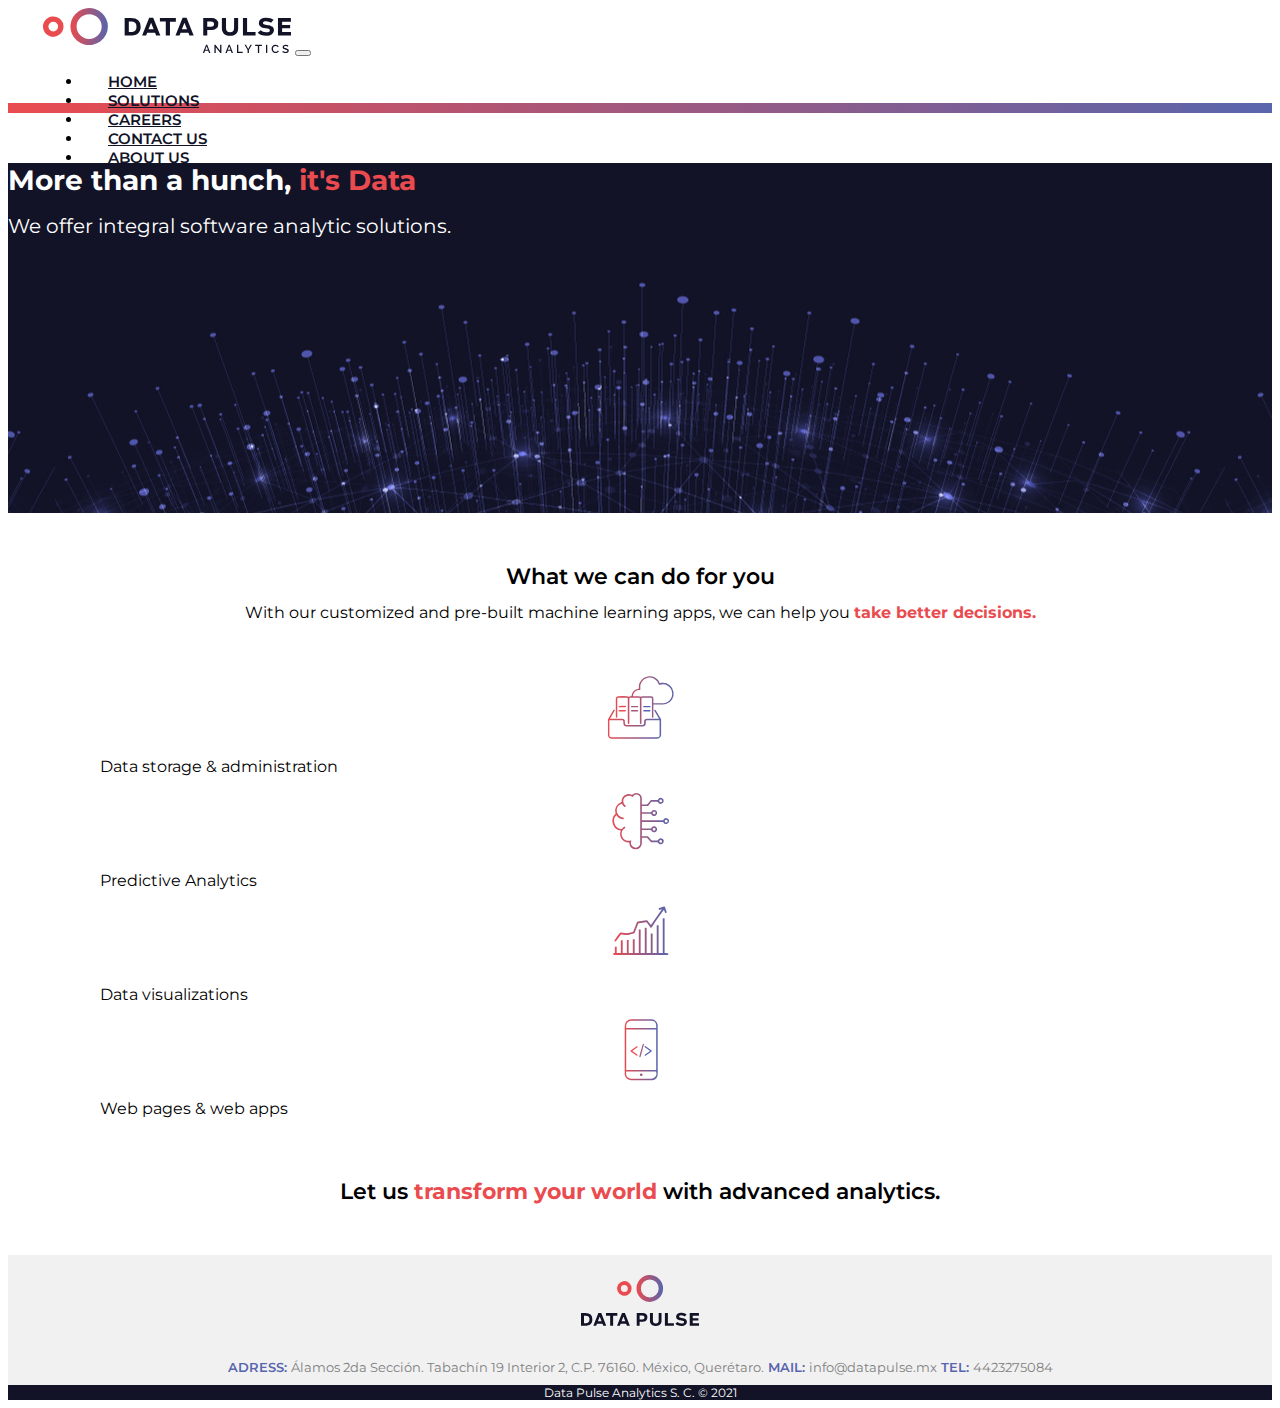
<file: index.html>
<!DOCTYPE html>
<html lang="en">
<head>
    <meta charset="UTF-8">
    <meta http-equiv="X-UA-Compatible" content="IE=edge">
    <meta name="viewport" content="width=device-width, initial-scale=1.0">
    <title>Data Pulse MX</title>
    <link rel="preconnect" href="https://fonts.gstatic.com">
    <link href="https://fonts.googleapis.com/css2?family=Montserrat:wght@400;600;700&display=swap" rel="stylesheet">
    <link rel="preconnect" href="https://fonts.gstatic.com">
    <link href="https://fonts.googleapis.com/css2?family=Lato&display=swap" rel="stylesheet">
    <link rel="stylesheet" href="./Styles/main.css">
    <link href="https://cdn.jsdelivr.net/npm/bootstrap@5.0.0-beta2/dist/css/bootstrap.min.css" rel="stylesheet" integrity="sha384-BmbxuPwQa2lc/FVzBcNJ7UAyJxM6wuqIj61tLrc4wSX0szH/Ev+nYRRuWlolflfl" crossorigin="anonymous">
</head>
<body id="Data_Pulse_Body">
    <nav id="Data_Pulse_Navbar" class="navbar navbar-expand-lg navbar-light">
        <div id="Data_Pulse_Header" class="container-fluid">
          <img id="Data_Pulse_Logo" src="./Sources/svg/logo_header.svg" alt="Logo_Header_Data_Pulse">
          <button id="Navbartoggler" class="navbar-toggler border-0" type="button" data-bs-toggle="collapse" data-bs-target="#navbarNav" aria-controls="navbarNav" aria-expanded="false" aria-label="Toggle navigation">
            <span class="navbar-toggler-icon"></span>
          </button>
          <div class="collapse navbar-collapse" id="navbarNav">
            <ul class="navbar-nav">
              <li class="nav-item">
                <a class="nav-link active" aria-current="page" href="#">HOME</a>
              </li>
              <li class="nav-item">
                <a class="nav-link" href="./Webpage/solutions.html">SOLUTIONS</a>
              </li>
              <li class="nav-item">
                <a class="nav-link" href="./Webpage/careers.html">CAREERS</a>
              </li>
              <li class="nav-item">
                <a class="nav-link" href="./Webpage/contact.html">CONTACT US</a>
              </li>
              <li class="nav-item">
                <a class="nav-link" href="./Webpage/aboutus.html">ABOUT US</a>
              </li>
            </ul>
          </div>
        </div>
    </nav>
    <section id="Banner_morethanahunch" class="container-fluid d-flex">
      <h1>
          More than a hunch,
          <none id="destacado">it's Data</none>
      </h1>
      <h2>
          We offer integral software analytic solutions.
      </h2>
    </section>
    <section id="Servicios" class="container-fluid">
      <h1>What we can do for you</h1>
      <h2>With our customized and pre-built machine learning apps, we can help you 
        <none id="takebetterdes">take better decisions.</none>
      </h2>
      <div id= "Serviciosgrid" class="row d-flex">
        <div class="col-sm">
            <div id= "Servicioscont" class="container-fluid d-flex">
                <img src="./Sources/svg/icn_storage.svg" alt="icn_storage">
                <p>Data storage & administration</p>
            </div>    
        </div>
        <div class="col-sm">
            <div id= "Servicioscont" class="container-fluid d-flex">
                <img src="./Sources/svg/icn_predictive.svg" alt="icn_predictive">
                <p>Predictive Analytics</p>
            </div>
        </div>
        <div class="col-sm">
            <div id= "Servicioscont" class="container-fluid d-flex">
                <img src="./Sources/svg/icn_visualization.svg" alt="icn_visualization">
                <p>Data visualizations</p>
            </div>     
        </div>
        <div class="col-sm">
            <div id= "Servicioscont" class="container-fluid d-flex">
                <img src="./Sources/svg/icn_webapp.svg" alt="icn_webpage">
                <p>Web pages & web apps</p>
            </div>
        </div>
    </div>
      <h1>Let us <none id= "transform">transform your world</none> with advanced analytics.</h1>  
    </section>
    <footer id="Data_Pulse_Footer" class="container-fluid">
        <img src="./Sources/svg/logo_footer.svg" alt="Logo_FooteR_Data_Pulse">
        <p id= "Data_Pulse_Info">ADRESS:
          <none id="footertext">Álamos 2da Sección. Tabachín 19 Interior 2, C.P. 76160. México, Querétaro.</none>
          MAIL:
          <none id="footertext">info@datapulse.mx</none>
          TEL:
          <none id="footertext">4423275084</none>
        </p>
        <p id= "Data_Pulse_Info_Mobile">
          <none id="footertext">Álamos 2da Sección. Tabachín 19 Interior 2, <br> C.P. 76160. México, Querétaro.</none>
          <br>
          MAIL:
          <none id="footertext">info@datapulse.mx</none>
          TEL:
          <none id="footertext">4423275084</none>
        </p>
        <p id="Data_Pulse_SC">Data Pulse Analytics S. C. © 2021</p>
    </footer>
    <script src="https://cdn.jsdelivr.net/npm/bootstrap@5.0.0-beta2/dist/js/bootstrap.bundle.min.js" integrity="sha384-b5kHyXgcpbZJO/tY9Ul7kGkf1S0CWuKcCD38l8YkeH8z8QjE0GmW1gYU5S9FOnJ0" crossorigin="anonymous"></script>
</body>
</html>
</file>
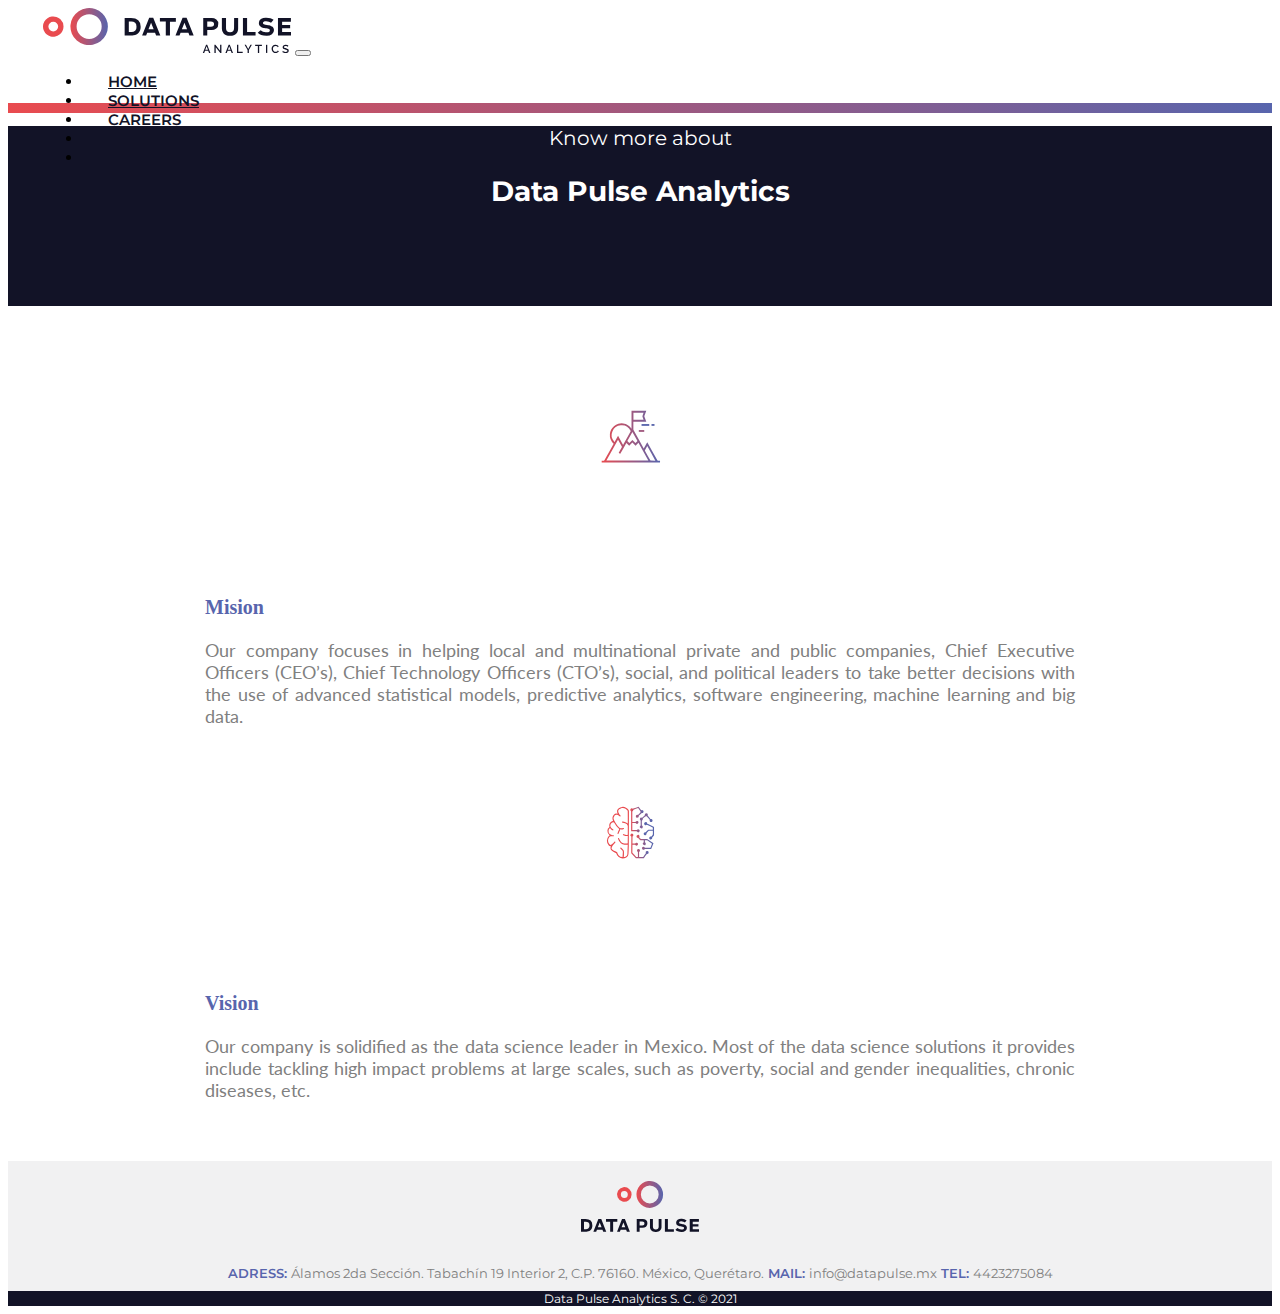
<file: Webpage/aboutus.html>
<!DOCTYPE html>
<html lang="en">
<head>
    <meta charset="UTF-8">
    <meta http-equiv="X-UA-Compatible" content="IE=edge">
    <meta name="viewport" content="width=device-width, initial-scale=1.0">
    <title>Data Pulse MX</title>
    <link rel="preconnect" href="https://fonts.gstatic.com">
    <link href="https://fonts.googleapis.com/css2?family=Montserrat:wght@400;600;700&display=swap" rel="stylesheet">
    <link rel="preconnect" href="https://fonts.gstatic.com">
    <link href="https://fonts.googleapis.com/css2?family=Lato&display=swap" rel="stylesheet">
    <link rel="stylesheet" href="../Styles/main.css">
    <link href="https://cdn.jsdelivr.net/npm/bootstrap@5.0.0-beta2/dist/css/bootstrap.min.css" rel="stylesheet" integrity="sha384-BmbxuPwQa2lc/FVzBcNJ7UAyJxM6wuqIj61tLrc4wSX0szH/Ev+nYRRuWlolflfl" crossorigin="anonymous">
</head>
<body id="Data_Pulse_Body">
    <nav id="Data_Pulse_Navbar" class="navbar navbar-expand-lg navbar-light">
        <div id="Data_Pulse_Header" class="container-fluid">
          <img id="Data_Pulse_Logo" src="../Sources/svg/logo_header.svg" alt="Logo_Header_Data_Pulse">
          <button id="Navbartoggler" class="navbar-toggler border-0" type="button" data-bs-toggle="collapse" data-bs-target="#navbarNav" aria-controls="navbarNav" aria-expanded="false" aria-label="Toggle navigation">
            <span class="navbar-toggler-icon"></span>
          </button>
          <div class="collapse navbar-collapse" id="navbarNav">
            <ul class="navbar-nav">
              <li class="nav-item">
                <a class="nav-link active" aria-current="page" href="../index.html">HOME</a>
              </li>
              <li class="nav-item">
                <a class="nav-link" href="#">SOLUTIONS</a>
              </li>
              <li class="nav-item">
                <a class="nav-link" href="careers.html">CAREERS</a>
              </li>
              <li class="nav-item">
                <a class="nav-link" href="#">CONTACT US</a>
              </li>
              <li class="nav-item">
                <a class="nav-link" href="#">ABOUT US</a>
              </li>
            </ul>
          </div>
        </div>
    </nav>
    <section id="Seccion-Banner-Aboutus" class="container-fluid d-flex">
      <h1>
        Know more about
      </h1>
      <h2>
        Data Pulse Analytics
      </h2>
    </section>
    <section id="About-Us" class="container-fluid d-flex">
        <div id= "Aboutgrid">
            <div class="col-sm">
                <div id= "Aboutcont" class="container-fluid d-flex">
                    <img src="../Sources/svg/icn_mision.svg" alt="icn_mision" id="mision">
                    <article>
                        <img src="../Sources/svg/icn_mision.svg" alt="icn_mision" id="misionmobile">
                        <h3>
                            Mision
                        </h3>
                        <p>
                            Our company focuses in helping local and multinational private and public companies, Chief Executive Officers (CEO’s), Chief Technology Officers (CTO’s), social, and political leaders to take better decisions with the use of advanced statistical models, predictive analytics, software engineering, machine learning and big data.
                        </p>
                    </article>
                </div>    
            </div>
            <div class="col-sm">
                <div id= "Aboutcont" class="container-fluid d-flex">
                    <img src="../Sources/svg/icn_vision.svg" alt="icn_vision" id="vision">
                    <article>
                        <img src="../Sources/svg/icn_vision.svg" alt="icn_vision" id="visionmobile">
                        <h3>
                            Vision
                        </h3>
                        <p>
                            Our company is solidified as the data science leader in Mexico. Most of the data science solutions it provides include tackling high impact problems at large scales, such as poverty, social and gender inequalities, chronic diseases, etc.
                        </p>
                    </article>
                </div>
            </div>
        </div>
    </section>
    <footer id="Data_Pulse_Footer" class="container-fluid">
        <img src="../Sources/svg/logo_footer.svg" alt="Logo_FooteR_Data_Pulse">
        <p id= "Data_Pulse_Info">ADRESS:
          <none id="footertext">Álamos 2da Sección. Tabachín 19 Interior 2, C.P. 76160. México, Querétaro.</none>
          MAIL:
          <none id="footertext">info@datapulse.mx</none>
          TEL:
          <none id="footertext">4423275084</none>
        </p>
        <p id= "Data_Pulse_Info_Mobile">
          <none id="footertext">Álamos 2da Sección. Tabachín 19 Interior 2, <br> C.P. 76160. México, Querétaro.</none>
          <br>
          MAIL:
          <none id="footertext">info@datapulse.mx</none>
          TEL:
          <none id="footertext">4423275084</none>
        </p>
        <p id="Data_Pulse_SC">Data Pulse Analytics S. C. © 2021</p>
    </footer>
    <script src="https://cdn.jsdelivr.net/npm/bootstrap@5.0.0-beta2/dist/js/bootstrap.bundle.min.js" integrity="sha384-b5kHyXgcpbZJO/tY9Ul7kGkf1S0CWuKcCD38l8YkeH8z8QjE0GmW1gYU5S9FOnJ0" crossorigin="anonymous"></script>
</body>
</html>
</file>
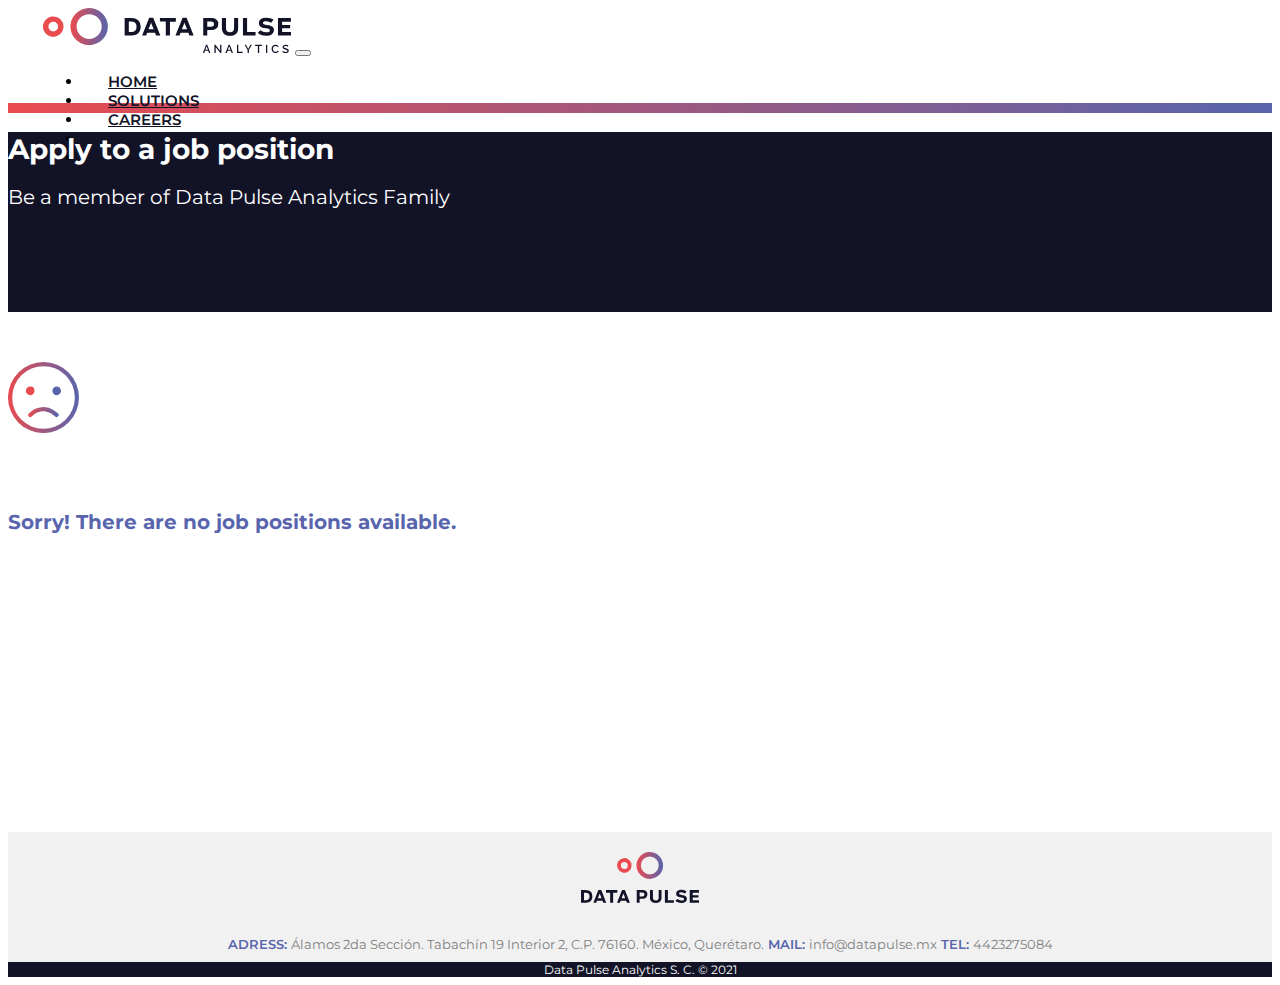
<file: Webpage/careers.html>
<!DOCTYPE html>
<html lang="en">
<head>
    <meta charset="UTF-8">
    <meta http-equiv="X-UA-Compatible" content="IE=edge">
    <meta name="viewport" content="width=device-width, initial-scale=1.0">
    <title>Data Pulse MX</title>
    <link rel="preconnect" href="https://fonts.gstatic.com">
    <link href="https://fonts.googleapis.com/css2?family=Montserrat:wght@400;600;700&display=swap" rel="stylesheet">
    <link rel="preconnect" href="https://fonts.gstatic.com">
    <link href="https://fonts.googleapis.com/css2?family=Lato&display=swap" rel="stylesheet">
    <link rel="stylesheet" href="../Styles/main.css">
    <link href="https://cdn.jsdelivr.net/npm/bootstrap@5.0.0-beta2/dist/css/bootstrap.min.css" rel="stylesheet" integrity="sha384-BmbxuPwQa2lc/FVzBcNJ7UAyJxM6wuqIj61tLrc4wSX0szH/Ev+nYRRuWlolflfl" crossorigin="anonymous">
</head>
<body id="Data_Pulse_Body">
    <nav id="Data_Pulse_Navbar" class="navbar navbar-expand-lg navbar-light">
        <div id="Data_Pulse_Header" class="container-fluid">
          <img id="Data_Pulse_Logo" src="../Sources/svg/logo_header.svg" alt="Logo_Header_Data_Pulse">
          <button id="Navbartoggler" class="navbar-toggler border-0" type="button" data-bs-toggle="collapse" data-bs-target="#navbarNav" aria-controls="navbarNav" aria-expanded="false" aria-label="Toggle navigation">
            <span class="navbar-toggler-icon"></span>
          </button>
          <div class="collapse navbar-collapse" id="navbarNav">
            <ul class="navbar-nav">
              <li class="nav-item">
                <a class="nav-link active" aria-current="page" href="../index.html">HOME</a>
              </li>
              <li class="nav-item">
                <a class="nav-link" href="solutions.html">SOLUTIONS</a>
              </li>
              <li class="nav-item">
                <a class="nav-link" href="#">CAREERS</a>
              </li>
              <li class="nav-item">
                <a class="nav-link" href="contact.html">CONTACT US</a>
              </li>
              <li class="nav-item">
                <a class="nav-link" href="aboutus.html">ABOUT US</a>
              </li>
            </ul>
          </div>
        </div>
    </nav>
    <section id="Seccion-Banner-Careers" class="container-fluid d-flex">
      <h1>
        Apply to a job position
      </h1>
      <h2>
        Be a member of <br> Data Pulse Analytics Family
      </h2>
    </section>
    <section id="Careers" class="container-fluid d-flex">
        <img src="../Sources/svg/icn_sadface.svg" alt="Sorry_icn">
        <h1>
            Sorry! There are no job positions available.
        </h1>
    </section>
    <footer id="Data_Pulse_Footer" class="container-fluid">
        <img src="../Sources/svg/logo_footer.svg" alt="Logo_FooteR_Data_Pulse">
        <p id= "Data_Pulse_Info">ADRESS:
          <none id="footertext">Álamos 2da Sección. Tabachín 19 Interior 2, C.P. 76160. México, Querétaro.</none>
          MAIL:
          <none id="footertext">info@datapulse.mx</none>
          TEL:
          <none id="footertext">4423275084</none>
        </p>
        <p id= "Data_Pulse_Info_Mobile">
          <none id="footertext">Álamos 2da Sección. Tabachín 19 Interior 2, <br> C.P. 76160. México, Querétaro.</none>
          <br>
          MAIL:
          <none id="footertext">info@datapulse.mx</none>
          TEL:
          <none id="footertext">4423275084</none>
        </p>
        <p id="Data_Pulse_SC">Data Pulse Analytics S. C. © 2021</p>
    </footer>
    <script src="https://cdn.jsdelivr.net/npm/bootstrap@5.0.0-beta2/dist/js/bootstrap.bundle.min.js" integrity="sha384-b5kHyXgcpbZJO/tY9Ul7kGkf1S0CWuKcCD38l8YkeH8z8QjE0GmW1gYU5S9FOnJ0" crossorigin="anonymous"></script>
</body>
</html>
</file>
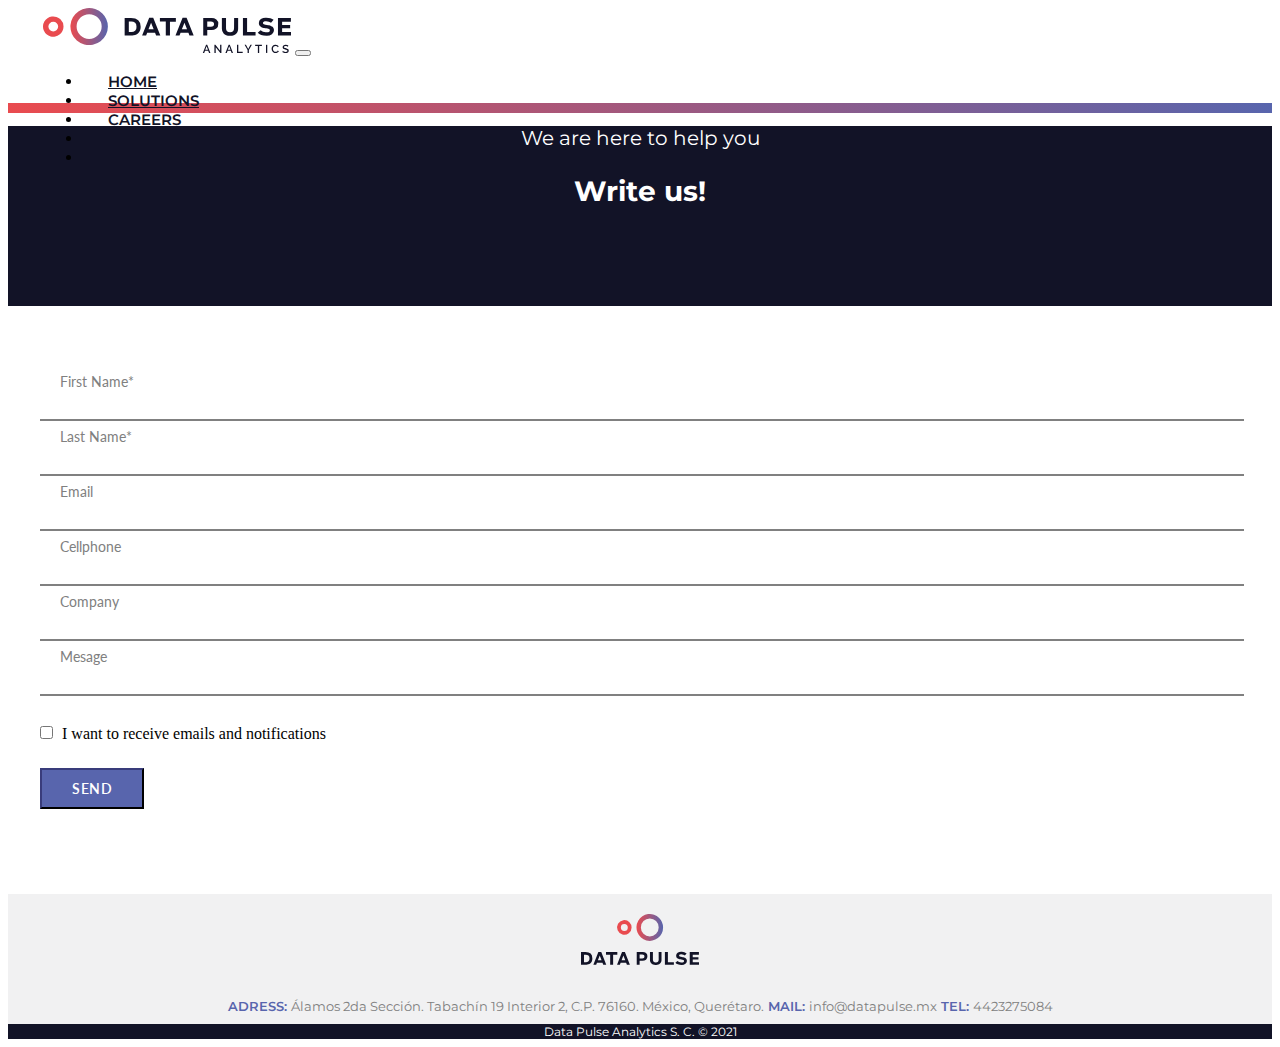
<file: Webpage/contact.html>
<!DOCTYPE html>
<html lang="en">
<head>
    <meta charset="UTF-8">
    <meta http-equiv="X-UA-Compatible" content="IE=edge">
    <meta name="viewport" content="width=device-width, initial-scale=1.0">
    <title>Data Pulse MX</title>
    <link rel="preconnect" href="https://fonts.gstatic.com">
    <link href="https://fonts.googleapis.com/css2?family=Montserrat:wght@400;600;700&display=swap" rel="stylesheet">
    <link rel="preconnect" href="https://fonts.gstatic.com">
    <link href="https://fonts.googleapis.com/css2?family=Lato&display=swap" rel="stylesheet">
    <link rel="stylesheet" href="../Styles/main.css">
    <link href="https://cdn.jsdelivr.net/npm/bootstrap@5.0.0-beta2/dist/css/bootstrap.min.css" rel="stylesheet" integrity="sha384-BmbxuPwQa2lc/FVzBcNJ7UAyJxM6wuqIj61tLrc4wSX0szH/Ev+nYRRuWlolflfl" crossorigin="anonymous">
</head>
<body id="Data_Pulse_Body">
    <nav id="Data_Pulse_Navbar" class="navbar navbar-expand-lg navbar-light">
        <div id="Data_Pulse_Header" class="container-fluid">
          <img id="Data_Pulse_Logo" src="../Sources/svg/logo_header.svg" alt="Logo_Header_Data_Pulse">
          <button id="Navbartoggler" class="navbar-toggler border-0" type="button" data-bs-toggle="collapse" data-bs-target="#navbarNav" aria-controls="navbarNav" aria-expanded="false" aria-label="Toggle navigation">
            <span class="navbar-toggler-icon"></span>
          </button>
          <div class="collapse navbar-collapse" id="navbarNav">
            <ul class="navbar-nav">
              <li class="nav-item">
                <a class="nav-link active" aria-current="page" href="../index.html">HOME</a>
              </li>
              <li class="nav-item">
                <a class="nav-link" href="solutions.html">SOLUTIONS</a>
              </li>
              <li class="nav-item">
                <a class="nav-link" href="careers.html">CAREERS</a>
              </li>
              <li class="nav-item">
                <a class="nav-link" href="#">CONTACT US</a>
              </li>
              <li class="nav-item">
                <a class="nav-link" href="aboutus.html">ABOUT US</a>
              </li>
            </ul>
          </div>
        </div>
    </nav>
    <section id="Seccion-Banner-Contact" class="container-fluid d-flex">
      <h1>
        We are here to help you
      </h1>
      <h2>
        Write us!
      </h2>
    </section>
    <section id="Contact" class="container">
      <div class="contact-form row">
          <div class="form-field col-lg-6">
            <input type="text" id="fname" class="input-text" name=" ">
            <label for="fname" class="label">First Name*</label>
          </div>
          <div class="form-field col-lg-6">
            <input type="text" id="lname" class="input-text" name=" ">
            <label for="lname" class="label">Last Name*</label>
          </div>
          <div class="form-field col-lg-4">
            <input type="email" id="email" class="input-text" name=" ">
            <label for="email" class="label">Email</label>
          </div>
          <div class="form-field col-lg-4">
            <input type="text" id="cellphone" class="input-text" name=" ">
            <label for="cellphone" class="label">Cellphone</label>
          </div>
          <div class="form-field col-lg-4">
            <input type="text" id="company" class="input-text" name=" ">
            <label for="company" class="label">Company</label>
          </div>
          <div class="form-field col-lg-12">
            <input type="text" id="message" class="input-text" name=" ">
            <label for="message" class="label">Mesage</label>
          </div>
          <div class="form-check col-lg-12 d-flex justify-content-lg-end justify-content-start">
            <input class="form-check-input" type="checkbox" value="" id="defaultCheck1">
            <label class="form-check-label" for="defaultCheck1">
              I want to receive emails and notifications
            </label>
          </div>
          <div class="form-field col-lg-12 d-flex justify-content-lg-end justify-content-center">
            <input type="submit" class="submit-btn" value="Send" name="">
          </div>
      </div>
    </section>
    <footer id="Data_Pulse_Footer" class="container-fluid">
        <img src="../Sources/svg/logo_footer.svg" alt="Logo_FooteR_Data_Pulse">
        <p id= "Data_Pulse_Info">ADRESS:
          <none id="footertext">Álamos 2da Sección. Tabachín 19 Interior 2, C.P. 76160. México, Querétaro.</none>
          MAIL:
          <none id="footertext">info@datapulse.mx</none>
          TEL:
          <none id="footertext">4423275084</none>
        </p>
        <p id= "Data_Pulse_Info_Mobile">
          <none id="footertext">Álamos 2da Sección. Tabachín 19 Interior 2, <br> C.P. 76160. México, Querétaro.</none>
          <br>
          MAIL:
          <none id="footertext">info@datapulse.mx</none>
          TEL:
          <none id="footertext">4423275084</none>
        </p>
        <p id="Data_Pulse_SC">Data Pulse Analytics S. C. © 2021</p>
    </footer>
    <script src="https://cdn.jsdelivr.net/npm/bootstrap@5.0.0-beta2/dist/js/bootstrap.bundle.min.js" integrity="sha384-b5kHyXgcpbZJO/tY9Ul7kGkf1S0CWuKcCD38l8YkeH8z8QjE0GmW1gYU5S9FOnJ0" crossorigin="anonymous"></script>
</body>
</html>
</file>
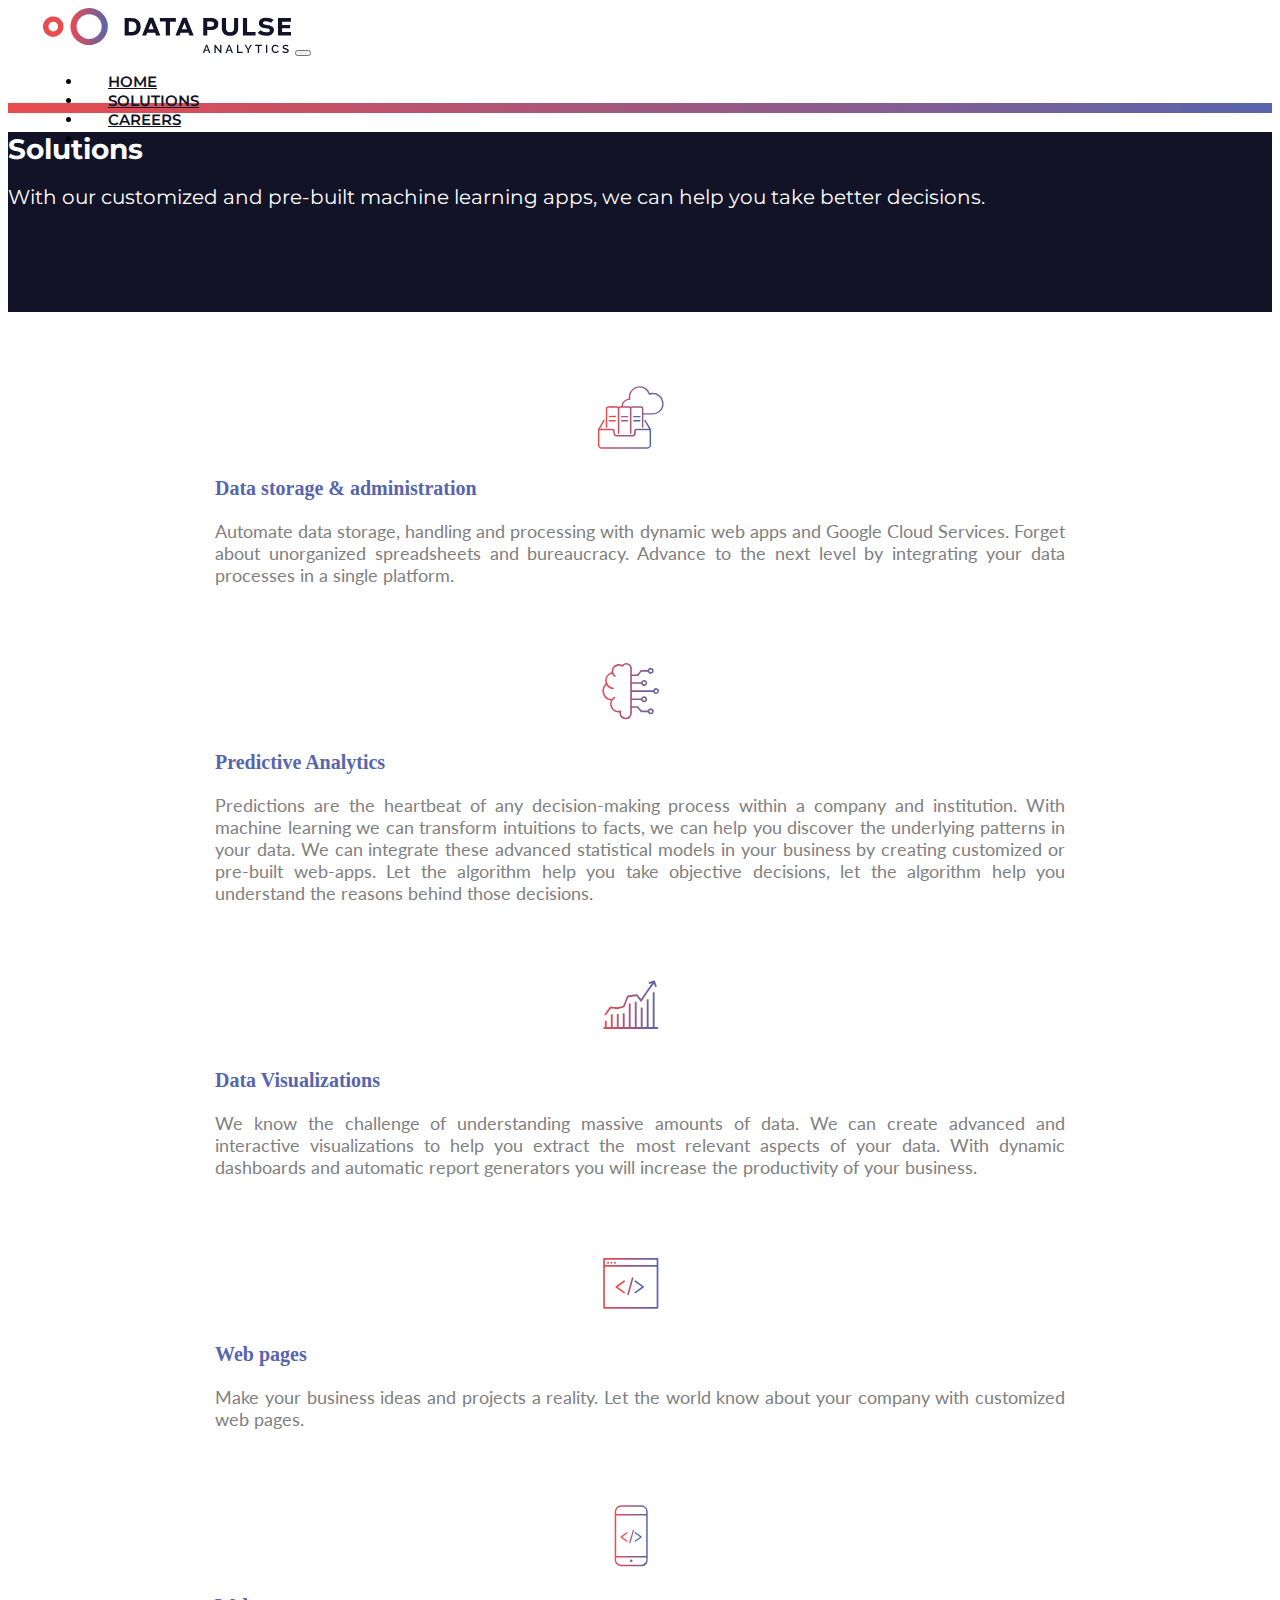
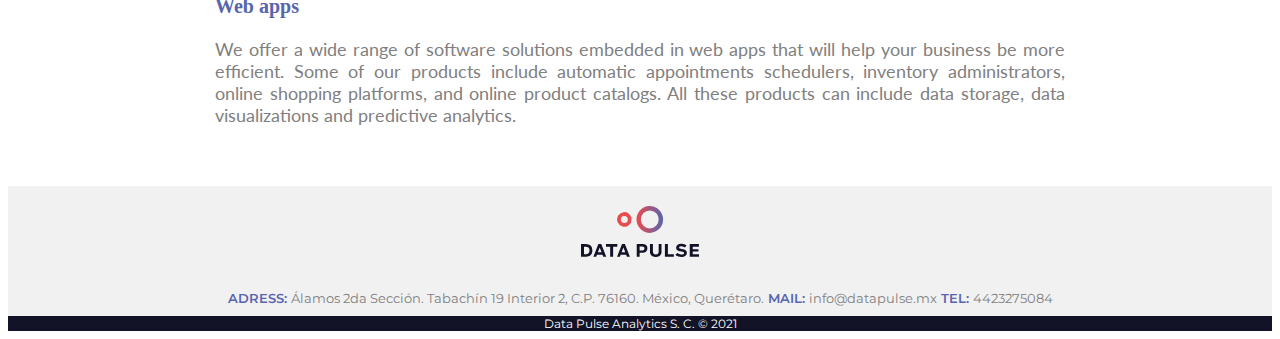
<file: Webpage/solutions.html>
<!DOCTYPE html>
<html lang="en">
<head>
    <meta charset="UTF-8">
    <meta http-equiv="X-UA-Compatible" content="IE=edge">
    <meta name="viewport" content="width=device-width, initial-scale=1.0">
    <title>Data Pulse MX</title>
    <link rel="preconnect" href="https://fonts.gstatic.com">
    <link href="https://fonts.googleapis.com/css2?family=Montserrat:wght@400;600;700&display=swap" rel="stylesheet">
    <link rel="preconnect" href="https://fonts.gstatic.com">
    <link href="https://fonts.googleapis.com/css2?family=Lato&display=swap" rel="stylesheet">
    <link rel="stylesheet" href="../Styles/main.css">
    <link href="https://cdn.jsdelivr.net/npm/bootstrap@5.0.0-beta2/dist/css/bootstrap.min.css" rel="stylesheet" integrity="sha384-BmbxuPwQa2lc/FVzBcNJ7UAyJxM6wuqIj61tLrc4wSX0szH/Ev+nYRRuWlolflfl" crossorigin="anonymous">
</head>
<body id="Data_Pulse_Body">
    <nav id="Data_Pulse_Navbar" class="navbar navbar-expand-lg navbar-light">
        <div id="Data_Pulse_Header" class="container-fluid">
          <img id="Data_Pulse_Logo" src="../Sources/svg/logo_header.svg" alt="Logo_Header_Data_Pulse">
          <button id="Navbartoggler" class="navbar-toggler border-0" type="button" data-bs-toggle="collapse" data-bs-target="#navbarNav" aria-controls="navbarNav" aria-expanded="false" aria-label="Toggle navigation">
            <span class="navbar-toggler-icon"></span>
          </button>
          <div class="collapse navbar-collapse" id="navbarNav">
            <ul class="navbar-nav">
              <li class="nav-item">
                <a class="nav-link active" aria-current="page" href="../index.html">HOME</a>
              </li>
              <li class="nav-item">
                <a class="nav-link" href="#">SOLUTIONS</a>
              </li>
              <li class="nav-item">
                <a class="nav-link" href="careers.html">CAREERS</a>
              </li>
              <li class="nav-item">
                <a class="nav-link" href="contact.html">CONTACT US</a>
              </li>
              <li class="nav-item">
                <a class="nav-link" href="aboutus.html">ABOUT US</a>
              </li>
            </ul>
          </div>
        </div>
    </nav>
    <section id="Seccion-Banner-Solutions" class="container-fluid d-flex">
      <h1>
        Solutions
      </h1>
      <h2>
        With our customized and pre-built <br> machine learning apps, we can help you <br> take better decisions.
      </h2>
    </section>
    <section id="Solutions-Sec" class="container-fluid d-flex">
        <div id= "Solutionsgrid">
            <div class="col-sm">
                <div id= "Solutionscont" class="container-fluid d-flex">
                    <img src="../Sources/svg/icn_storage.svg" alt="icn_storage" id="storage">
                    <article>
                        <img src="../Sources/svg/icn_storage.svg" alt="icn_storage" id="storagemobile">
                        <h3>
                          Data storage & administration
                        </h3>
                        <p>
                          Automate data storage, handling and processing with dynamic web apps and Google Cloud Services. Forget about unorganized spreadsheets and bureaucracy. Advance to the next level by integrating your data processes in a single platform.
                        </p>
                    </article>
                </div>    
            </div>
            <div class="col-sm">
                <div id= "Solutionscont" class="container-fluid d-flex">
                    <img src="../Sources/svg/icn_predictive.svg" alt="icn_predictive" id="predictive">
                    <article>
                        <img src="../Sources/svg/icn_predictive.svg" alt="icn_predictive" id="predictivenmobile">
                        <h3>
                          Predictive Analytics
                        </h3>
                        <p>
                          Predictions are the heartbeat of any decision-making process within a company and institution. With machine learning we can transform intuitions to facts, we can help you discover the underlying patterns in your data. We can integrate these advanced statistical models in your business by creating customized or pre-built web-apps. Let the algorithm help you take objective decisions, let the algorithm help you understand the reasons behind those decisions.
                        </p>
                    </article>
                </div>
            </div>
            <div class="col-sm">
              <div id= "Solutionscont" class="container-fluid d-flex">
                  <img src="../Sources/svg/icn_visualization.svg" alt="icn_visualization" id="visualization">
                  <article>
                      <img src="../Sources/svg/icn_visualization.svg" alt="icn_visualization" id="visualizationmobile">
                      <h3>
                        Data Visualizations
                      </h3>
                      <p>
                        We know the challenge of understanding massive amounts of data. We can create advanced and interactive visualizations to help you extract the most relevant aspects of your data. With dynamic dashboards and automatic report generators you will increase the productivity of your business.
                      </p>
                  </article>
              </div>
          </div>
          <div class="col-sm">
            <div id= "Solutionscont" class="container-fluid d-flex">
                <img src="../Sources/svg/icn_webpage.svg" alt="icn_webpage" id="webpage">
                <article>
                    <img src="../Sources/svg/icn_webpage.svg" alt="icn_webpage" id="webpagemobile">
                    <h3>
                      Web pages
                    </h3>
                    <p>
                      Make your business ideas and projects a reality. Let the world know about your company with customized web pages.
                    </p>
                </article>
            </div>
        </div>
        <div class="col-sm">
          <div id= "Solutionscont" class="container-fluid d-flex">
              <img src="../Sources/svg/icn_webapp.svg" alt="icn_vision" id="webapp">
              <article>
                  <img src="../Sources/svg/icn_webapp.svg" alt="icn_vision" id="webappmobile">
                  <h3>
                    Web apps
                  </h3>
                  <p>
                    We offer a wide range of software solutions embedded in web apps that will help your business be more efficient. Some of our products include automatic appointments schedulers, inventory administrators, online shopping platforms, and online product catalogs. All these products can include data storage, data visualizations and predictive analytics.
                  </p>
              </article>
          </div>
      </div>
        </div>
    </section>
    <footer id="Data_Pulse_Footer" class="container-fluid">
        <img src="../Sources/svg/logo_footer.svg" alt="Logo_FooteR_Data_Pulse">
        <p id= "Data_Pulse_Info">ADRESS:
          <none id="footertext">Álamos 2da Sección. Tabachín 19 Interior 2, C.P. 76160. México, Querétaro.</none>
          MAIL:
          <none id="footertext">info@datapulse.mx</none>
          TEL:
          <none id="footertext">4423275084</none>
        </p>
        <p id= "Data_Pulse_Info_Mobile">
          <none id="footertext">Álamos 2da Sección. Tabachín 19 Interior 2, <br> C.P. 76160. México, Querétaro.</none>
          <br>
          MAIL:
          <none id="footertext">info@datapulse.mx</none>
          TEL:
          <none id="footertext">4423275084</none>
        </p>
        <p id="Data_Pulse_SC">Data Pulse Analytics S. C. © 2021</p>
    </footer>
    <script src="https://cdn.jsdelivr.net/npm/bootstrap@5.0.0-beta2/dist/js/bootstrap.bundle.min.js" integrity="sha384-b5kHyXgcpbZJO/tY9Ul7kGkf1S0CWuKcCD38l8YkeH8z8QjE0GmW1gYU5S9FOnJ0" crossorigin="anonymous"></script>
</body>
</html>
</file>
<file: Styles/main.css>
#Data_Pulse_Navbar {
  height: 95px;
  font-family: "Montserrat", sans-serif;
  font-size: 15px;
  font-weight: 600;
  border-bottom: 10px solid;
  border-image: 1;
  border-image-source: linear-gradient(to right, #e94b4f, #5865ad);
}
#Data_Pulse_Navbar #Data_Pulse_Header {
  padding: 0px 35px;
}
#Data_Pulse_Navbar #Data_Pulse_Logo {
  max-width: 248px;
  max-height: 46px;
}
#Data_Pulse_Navbar #navbarNav {
  justify-content: flex-end;
}
#Data_Pulse_Navbar #navbarNav a {
  padding: 0px 25px;
  color: #121327;
}
#Data_Pulse_Navbar #navbarNav a:hover {
  color: #e94b4f;
}

#Banner_morethanahunch {
  min-height: 350px;
  background-image: url(../Sources/1x/banner_home.jpg);
  background-position: center;
  box-sizing: border-box;
  flex-direction: column;
  align-items: center;
}
#Banner_morethanahunch h1 {
  margin-top: 50px;
  margin-bottom: 10px;
  font-family: "Montserrat", sans-serif;
  font-weight: 700;
  font-size: 28px;
  color: #ffffff;
}
#Banner_morethanahunch h1 #destacado {
  color: #e94b4f;
}
#Banner_morethanahunch h2 {
  font-family: "Montserrat", sans-serif;
  font-weight: 400;
  font-size: 20px;
  color: #ffffff;
}

#Seccion-Banner-Aboutus {
  height: 180px;
  background-color: #121327;
  color: #ffffff;
  font-family: "Montserrat", sans-serif;
  box-sizing: border-box;
  flex-direction: column;
  align-items: center;
  justify-content: center;
  text-align: center;
}
#Seccion-Banner-Aboutus h1 {
  font-size: 20px;
  font-weight: 400;
}
#Seccion-Banner-Aboutus h2 {
  font-size: 28px;
  font-weight: 700;
}

#Seccion-Banner-Careers {
  height: 180px;
  background-color: #121327;
  color: #ffffff;
  font-family: "Montserrat", sans-serif;
  box-sizing: border-box;
  flex-direction: column;
  align-items: center;
  justify-content: center;
}
#Seccion-Banner-Careers h1 {
  font-size: 28px;
  font-weight: 700;
}
#Seccion-Banner-Careers h2 {
  font-size: 20px;
  font-weight: 400;
}

#Seccion-Banner-Solutions {
  height: 180px;
  background-color: #121327;
  color: #ffffff;
  font-family: "Montserrat", sans-serif;
  box-sizing: border-box;
  flex-direction: column;
  align-items: center;
  justify-content: center;
}
#Seccion-Banner-Solutions h1 {
  font-size: 28px;
  font-weight: 700;
}
#Seccion-Banner-Solutions h2 {
  font-size: 20px;
  font-weight: 400;
}
#Seccion-Banner-Solutions br {
  display: none;
}

#Seccion-Banner-Contact {
  height: 180px;
  background-color: #121327;
  color: #ffffff;
  font-family: "Montserrat", sans-serif;
  box-sizing: border-box;
  flex-direction: column;
  align-items: center;
  justify-content: center;
  text-align: center;
}
#Seccion-Banner-Contact h1 {
  font-size: 20px;
  font-weight: 400;
}
#Seccion-Banner-Contact h2 {
  font-size: 28px;
  font-weight: 700;
}

#Servicios {
  margin: 50px 0px;
  flex-direction: column;
  text-align: center;
  box-sizing: border-box;
}
#Servicios h1 {
  margin-top: 50px;
  margin-bottom: 10px;
  font-family: "Montserrat", sans-serif;
  font-size: 22px;
  font-weight: 600;
}
#Servicios h2 {
  margin-bottom: 50px;
  font-family: "Montserrat", sans-serif;
  font-size: 16px;
  font-weight: 400;
}
#Servicios #takebetterdes, #Servicios #transform {
  color: #e94b4f;
  font-weight: 700;
}
#Servicios #Serviciosgrid {
  margin: 0px auto;
  max-width: 1100px;
}
#Servicios #Serviciosgrid img {
  max-height: 71px;
  max-width: 71px;
}
#Servicios #Serviciosgrid p {
  font-family: "Montserrat", sans-serif;
  font-size: 16px;
  width: 100%;
  display: flex;
  margin: 0;
  padding: 10px;
}

#About-Us {
  margin: 85px 0px 50px 0px;
  text-align: center;
  box-sizing: border-box;
}
#About-Us #Aboutgrid {
  margin: 0px auto;
  max-width: 870px;
}
#About-Us #Aboutgrid img {
  max-height: 71px;
  max-width: 71px;
  margin: 10px 20px 100px 0px;
}
#About-Us #Aboutgrid h3 {
  color: #5865ad;
  font-size: 20px;
  text-align: justify;
}
#About-Us #Aboutgrid p {
  font-family: "Lato", sans-serif;
  font-size: 18px;
  text-align: justify;
  color: #808080;
  width: 100%;
  display: flex;
  margin-bottom: 60px;
}

#Solutions-Sec {
  margin: 60px 0px 0px 0px;
  text-align: center;
  box-sizing: border-box;
}
#Solutions-Sec #Solutionsgrid {
  margin: 0px auto;
  max-width: 850px;
}
#Solutions-Sec #Solutionsgrid img {
  max-height: 71px;
  max-width: 71px;
  margin: 10px 20px auto 0px;
}
#Solutions-Sec #Solutionsgrid h3 {
  color: #5865ad;
  font-size: 20px;
  text-align: justify;
}
#Solutions-Sec #Solutionsgrid p {
  font-family: "Lato", sans-serif;
  font-size: 18px;
  text-align: justify;
  color: #808080;
  width: 100%;
  display: flex;
  margin-bottom: 60px;
}

#Careers {
  margin: 50px 0px;
  flex-direction: column;
  align-items: center;
  box-sizing: border-box;
  min-height: 420px;
}
#Careers img {
  max-width: 71px;
  max-height: 71px;
  margin-bottom: 60px;
}
#Careers h1 {
  font-family: "Montserrat", sans-serif;
  color: #5865ad;
  font-size: 20px;
  font-weight: 700;
}

#Contact {
  max-width: 1200px;
  min-height: 460px;
  margin: 30px auto;
  position: relative;
  padding: 30px;
}
#Contact .contact-form .form-field {
  position: relative;
  margin: 25px 0;
}
#Contact .contact-form .input-text {
  display: block;
  width: 100%;
  font-family: "Lato", sans-serif;
  font-size: 14px;
  color: #808080;
  border-width: 0 0 2px 0;
  border-color: #808080;
  line-height: 26px;
  font-weight: 400;
}
#Contact .contact-form .input-text:focus {
  outline: none;
}
#Contact .contact-form .input-text:focus + .label,
#Contact .contact-form .input-text.not.empty + .label {
  transform: translateY(-30px);
}
#Contact .contact-form .input-text + .label,
#Contact .contact-form .input-text + .label {
  transform: translateY(-15px);
}
#Contact .contact-form .label {
  position: absolute;
  left: 20px;
  bottom: 11px;
  font-size: 14px;
  line-height: 26px;
  font-weight: 400;
  font-family: "Lato", sans-serif;
  color: #808080;
  cursor: text;
  transition: transform 0.2s ease-in-out;
}
#Contact .contact-form .form-check-input {
  margin: 5px 5px 0px 0;
}
#Contact .contact-form .submit-btn {
  font-weight: 600;
  padding: 10px 30px;
  letter-spacing: 0.5px;
  font-size: 14px;
  text-transform: uppercase;
  font-family: "Lato", sans-serif;
  color: #ffffff;
  background-color: #5865ad;
  border-color: #121327;
  border-radius: 0px;
  cursor: pointer;
}
#Contact .contact-form .submit-btn:hover {
  background-color: #121327;
}

#Data_Pulse_Footer {
  padding: 0;
  align-items: center;
  justify-content: center;
  text-align: center;
  background-color: #F1F1F2;
  font-family: "Montserrat", sans-serif;
  font-size: 13px;
  color: #5865ad;
  font-weight: 600;
  box-sizing: border-box;
}
#Data_Pulse_Footer img {
  margin: 20px 0px;
  max-height: 52px;
  max-width: 119px;
}
#Data_Pulse_Footer p {
  margin: 10px 0px;
}
#Data_Pulse_Footer #footertext {
  color: #808080;
  font-weight: 400;
}
#Data_Pulse_Footer #Data_Pulse_SC {
  background-repeat: repeat;
  background-color: #121327;
  color: #ffffff;
  font-size: 12px;
  font-weight: 400;
  margin: 0;
}

@media (min-width: 992px) {
  #Data_Pulse_Info_Mobile {
    display: none;
  }

  #Seccion-Banner-Careers br {
    display: none;
  }

  #misionmobile {
    display: none;
  }

  #visionmobile {
    display: none;
  }

  #storagemobile {
    display: none;
  }

  #predictivenmobile {
    display: none;
  }

  #visualizationmobile {
    display: none;
  }

  #webpagemobile {
    display: none;
  }

  #webappmobile {
    display: none;
  }
}
@media (max-width: 991px) {
  .nav-item {
    background-color: #ffffff;
    opacity: 95%;
    text-align: right;
    padding-top: 5x;
    padding-bottom: 5px;
    padding-left: 10px;
    padding-right: 10px;
  }

  #Banner_morethanahunch h1 {
    margin-bottom: 20px;
    font-size: 24px;
  }

  #Banner_morethanahunch h2 {
    padding: 0px 50px;
    font-size: 18px;
    text-align: center;
    font-weight: normal;
  }

  #Servicios h1 {
    margin-bottom: 20px;
    font-size: 25px;
  }
  #Servicios h2 {
    text-align: center;
    font-size: 20px;
    font-weight: normal;
  }
  #Servicios p {
    padding-top: 0px;
    padding-bottom: 0;
    padding-right: 0;
    padding-left: 20px;
    font-size: 18px;
    font-weight: normal;
    width: 100%;
    align-items: center;
  }
  #Servicios #Serviciosgrid {
    margin: 0;
  }
  #Servicios #Serviciosgrid #Servicioscont {
    padding: 10px 0px;
  }
  #Servicios #takebetterdes {
    color: #e94b4f;
    font-weight: bold;
  }

  #Seccion-Banner-Aboutus {
    height: 180px;
    background-color: #121327;
    color: #ffffff;
    font-family: "Montserrat", sans-serif;
    box-sizing: border-box;
    flex-direction: column;
    align-items: center;
    justify-content: center;
  }
  #Seccion-Banner-Aboutus h1 {
    font-size: 18px;
    font-weight: 400;
  }
  #Seccion-Banner-Aboutus h2 {
    font-size: 24px;
    font-weight: 700;
  }

  #Seccion-Banner-Careers {
    height: 180px;
    background-color: #121327;
    color: #ffffff;
    font-family: "Montserrat", sans-serif;
    box-sizing: border-box;
    flex-direction: column;
    align-items: center;
    justify-content: center;
    text-align: center;
  }
  #Seccion-Banner-Careers h1 {
    font-size: 24px;
    font-weight: 700;
  }
  #Seccion-Banner-Careers h2 {
    font-size: 18px;
    font-weight: 400;
  }

  #Seccion-Banner-Solutions {
    height: 180px;
    background-color: #121327;
    color: #ffffff;
    font-family: "Montserrat", sans-serif;
    box-sizing: border-box;
    flex-direction: column;
    align-items: center;
    justify-content: center;
    text-align: center;
  }
  #Seccion-Banner-Solutions h1 {
    font-size: 24px;
    font-weight: 700;
  }
  #Seccion-Banner-Solutions h2 {
    font-size: 18px;
    font-weight: 400;
  }
  #Seccion-Banner-Solutions h2 {
    font-size: 18px !important;
  }

  #Seccion-Banner-Contact {
    height: 180px;
    background-color: #121327;
    color: #ffffff;
    font-family: "Montserrat", sans-serif;
    box-sizing: border-box;
    flex-direction: column;
    align-items: center;
    justify-content: center;
  }
  #Seccion-Banner-Contact h1 {
    font-size: 18px;
    font-weight: 400;
  }
  #Seccion-Banner-Contact h2 {
    font-size: 24px;
    font-weight: 700;
  }

  #About-Us {
    margin: 50px 0px 0px 0px;
    text-align: center;
    box-sizing: border-box;
  }
  #About-Us #Aboutgrid {
    margin: 0px auto;
    width: 100%;
  }
  #About-Us #Aboutgrid img {
    max-height: 90px;
    max-width: 90px;
    margin: 10px 0px;
  }
  #About-Us #Aboutgrid h3 {
    color: #5865ad;
    font-size: 20px;
    text-align: center;
    font-weight: bold;
  }
  #About-Us #Aboutgrid p {
    font-family: "Lato", sans-serif;
    font-size: 18px;
    text-align: center;
    color: #808080;
    width: 100%;
    display: flex;
    margin-bottom: 50px;
  }
  #About-Us #Aboutgrid #mision {
    display: none;
  }
  #About-Us #Aboutgrid #vision {
    display: none;
  }

  #Solutions-Sec {
    margin: 50px 0px 0px 0px;
    text-align: center;
    box-sizing: border-box;
  }
  #Solutions-Sec #Solutionsgrid {
    margin: 0px auto;
    width: 100%;
  }
  #Solutions-Sec #Solutionsgrid img {
    max-height: 90px;
    max-width: 90px;
    margin: 10px 0px;
  }
  #Solutions-Sec #Solutionsgrid h3 {
    color: #5865ad;
    font-size: 20px;
    text-align: center;
    font-weight: bold;
  }
  #Solutions-Sec #Solutionsgrid p {
    font-family: "Lato", sans-serif;
    font-size: 18px;
    text-align: center;
    color: #808080;
    width: 100%;
    display: flex;
    margin-bottom: 50px;
  }
  #Solutions-Sec #Solutionsgrid #storage {
    display: none;
  }
  #Solutions-Sec #Solutionsgrid #predictive {
    display: none;
  }
  #Solutions-Sec #Solutionsgrid #visualization {
    display: none;
  }
  #Solutions-Sec #Solutionsgrid #webpage {
    display: none;
  }
  #Solutions-Sec #Solutionsgrid #webapp {
    display: none;
  }

  #Careers {
    justify-content: center;
    text-align: center;
  }

  #Contact {
    margin: 50px auto;
    position: relative;
    padding: 30px;
  }
  #Contact .contact-form .form-field {
    position: relative;
    margin: 32px 0;
  }
  #Contact .contact-form .submit-btn {
    display: inline-block;
    font-weight: 600;
    padding: 15px 45px;
  }

  #Data_Pulse_Info {
    display: none;
  }

  #Data_Pulse_Info_Mobile {
    text-align: center;
    padding: 0px 20px;
  }
}

/*# sourceMappingURL=main.css.map */
</file>
